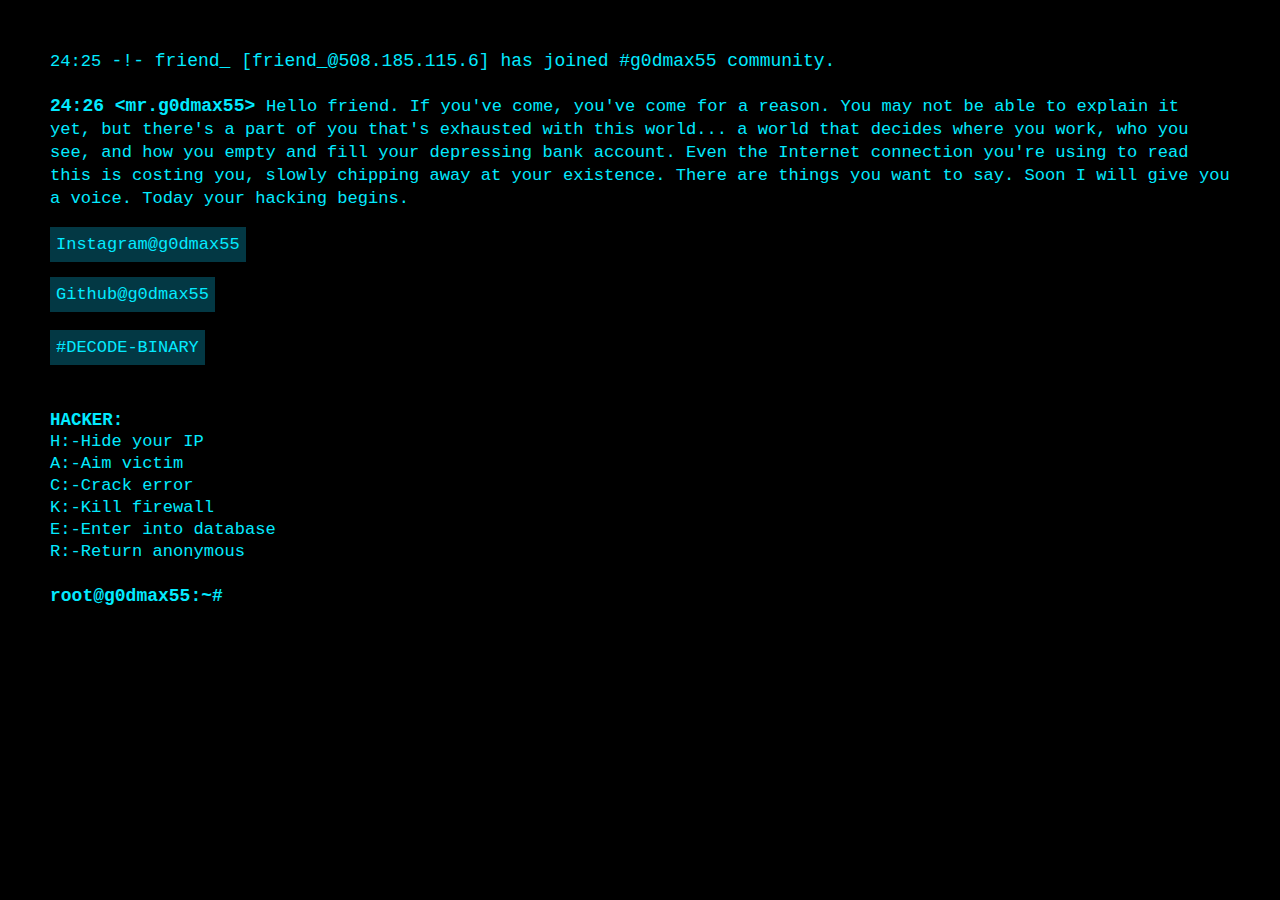
<file: index.html>
<!DOCTYPE html>

<html class=" js flexbox flexboxlegacy canvas canvastext webgl no-touch geolocation postmessage no-websqldatabase indexeddb hashchange history draganddrop websockets rgba hsla multiplebgs backgroundsize borderimage borderradius boxshadow textshadow opacity cssanimations csscolumns cssgradients no-cssreflections csstransforms csstransforms3d csstransitions fontface generatedcontent video audio localstorage sessionstorage webworkers no-applicationcache svg inlinesvg smil svgclippaths" style="" lang=""><head>
<meta http-equiv="content-type" content="text/html; charset=windows-1252">
    

    <link rel="stylesheet" href="Index-101/main-600a9791.css">

    <script src="Index-101/vendor-48ca455c.js"></script>


  </head>
<title>G0DMAX55-HOME</title>
  <body>

    <div id="app"><div class="terminal-wrapper">
  <div class="terminal-content"><div class="line"><span class="prefix" style="color: #03eaff; font-size: 95%; ">24:25 </span><span class="input" style="color: #03eaff;">-!- friend_ [friend_@508.185.115.6] has joined #g0dmax55 community.</span></div><div class="line"><span class="prefix" style="color: inherit;"></span><span class="input" style="color: inherit;">&nbsp;</span></div><div class="line"><span class="prefix" style="color: #03eaff; font-weight: 700; font-size: 100%; ">24:26 &lt;mr.g0dmax55&gt; </span><span class="input" style="color:#03eaff; font-size: 95%; ">Hello
 friend. If you've come, you've come for a reason. You may not be able 
to explain it yet, but there's a part of you that's exhausted with this 
world... a world that decides where you work, who you see, and how you 
empty and fill your depressing bank account. Even the Internet 
connection you're using to read this is costing you, slowly chipping 
away at your existence. There are things you want to say. Soon I will 
give you a voice. Today your hacking begins.<button onclick="window.location.href = &quot;https://instagram.com/g0dmax55&quot;" style="background:#033844;height: 35px;border-color: #000;font-size: 14px;cursor: pointer;color: #03eaff;vertical-align: baseline;font: inherit;font-size: 17px;font-weight: 500;font-style: normal;line-height: 22px;margin-top: 17px;">Instagram@g0dmax55</button><button onclick="window.location.href = &quot;https://github.com/g0dmax55/&quot;" style="background:#033844;height: 35px;border-color: #000;font-size: 14px;cursor: pointer;color: #03eaff;vertical-align: baseline;font: inherit;font-size: 17px;font-weight: 500;font-style: normal;line-height: 22px;margin-top: 15px;">Github@g0dmax55</button><br><button onclick="window.location.href = &quot;index1.html&quot;" style="background:#033844;height: 35px;border-color: #000;font-size: 14px;cursor: pointer;color: #03eaff;vertical-align: baseline;font: inherit;font-size: 17px;font-weight: 500;font-style: normal;line-height: 22px;margin-top: -5px;">#DECODE-BINARY</button></span></div><div class="line"><span class="prefix" style="color: inherit; font-weight: 700;"></span><span class="input" style="color: inherit;"></span></div><div class="line"><span class="prefix" style="color: inherit; font-weight: 700;"></span><span class="input" style="color: inherit;"><div class="line">&nbsp;</div>

<div class="line" style="font-size: 97%;color:#03eaff;">
<strong>HACKER:</strong>
</div>
<div class="line" style="font-size: 95%;color:#03eaff;">
	<div class="menu">
			<div class="line">H:-Hide your IP</div>
			<div class="line">A:-Aim victim</div>
			<div class="line">C:-Crack error</div>
			<div class="line">K:-Kill firewall</div>
			<div class="line">E:-Enter into database</div>
			<div class="line">R:-Return anonymous</div>
	</div>
</div>
<div class="line">&nbsp;</div></span></div><div class="line"><span class="prefix" style="color: inherit; font-weight: 700; font-size: 100%; color:#03eaff;">root@g0dmax55:~#  </span><span class="input" style="color: inherit;"></span><span class="prompt">&nbsp;</span></div></div>
  <textarea autocapitalize="off" id="hidden-textarea"></textarea>
</div>
<footer><div class="footer-links"><span><a href="" target="_blank"></a></span><span><a href="" target="_blank"></a></span></div></footer></div>

    
    <script src="Index-101/s_code.js"></script>
    <script src="Index-101/main-acba06a5.js"></script>


</body></html>
</file>
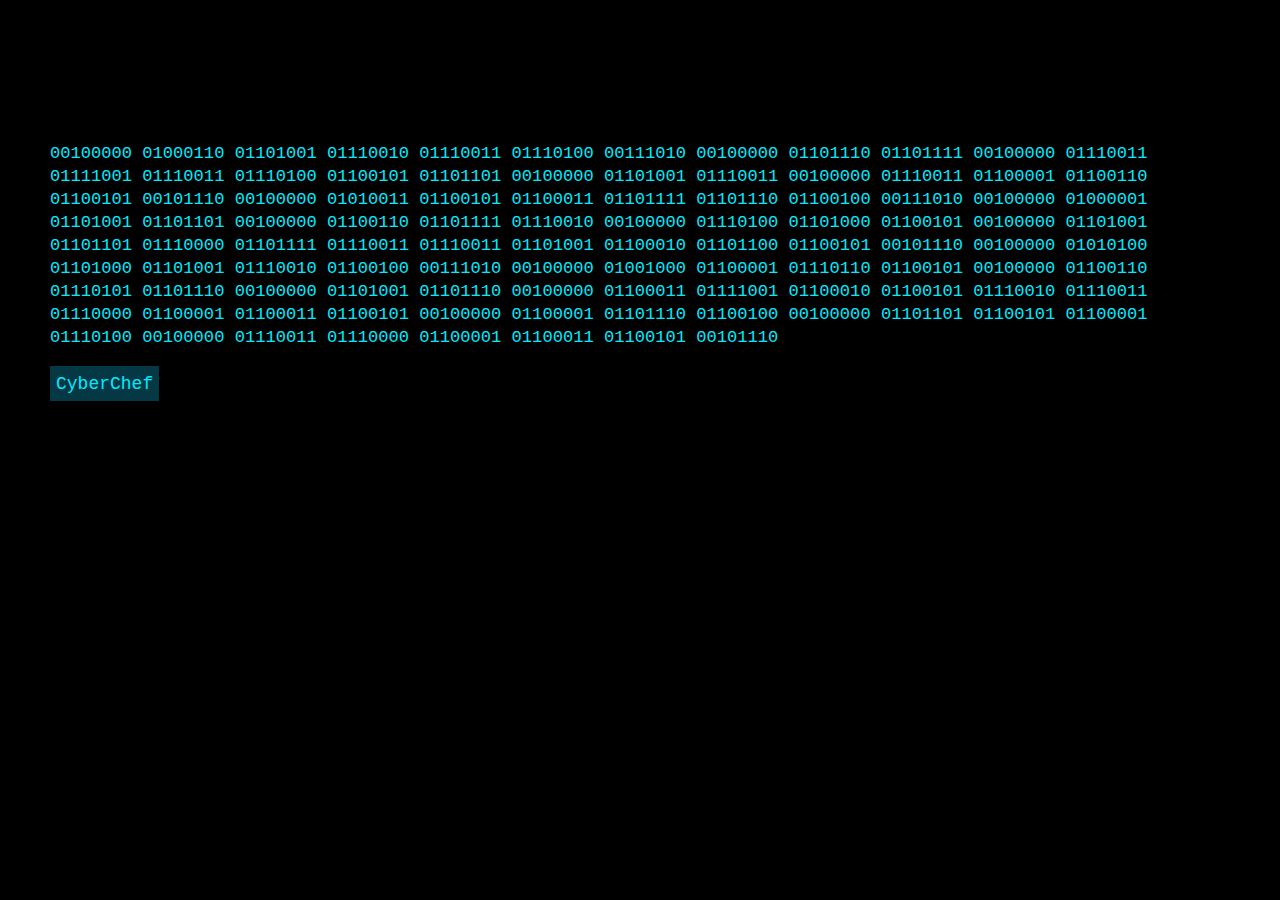
<file: index1.html>
<!DOCTYPE html>

<html class=" js flexbox flexboxlegacy canvas canvastext webgl no-touch geolocation postmessage no-websqldatabase indexeddb hashchange history draganddrop websockets rgba hsla multiplebgs backgroundsize borderimage borderradius boxshadow textshadow opacity cssanimations csscolumns cssgradients no-cssreflections csstransforms csstransforms3d csstransitions fontface generatedcontent video audio localstorage sessionstorage webworkers no-applicationcache svg inlinesvg smil svgclippaths" style="" lang=""><head>
<meta http-equiv="content-type" content="text/html; charset=windows-1252">
    

    <link rel="stylesheet" href="Index-101/main-600a9791.css">

    <script src="Index-101/vendor-48ca455c.js"></script>


  </head>
<title>-DECODE-</title>
  <body>

    <div id="app"><div class="terminal-wrapper">
  <div class="terminal-content" style="margin-top: 70px;"><div class="line"><span class="prefix" style="color: #03eaff; font-size: 95%; "></span><span class="input" style="color: #03eaff;"></span></div><div class="line"><span class="prefix" style="color: inherit;"></span><span class="input" style="color:#03eaff; font-size: 95%;">00100000 01000110 01101001 01110010 01110011 01110100 00111010 00100000 01101110 01101111 00100000 01110011 01111001 01110011 01110100 01100101 01101101 00100000 01101001 01110011 00100000 01110011 01100001 01100110 01100101 00101110 00100000 01010011 01100101 01100011 01101111 01101110 01100100 00111010 00100000 01000001 01101001 01101101 00100000 01100110 01101111 01110010 00100000 01110100 01101000 01100101 00100000 01101001 01101101 01110000 01101111 01110011 01110011 01101001 01100010 01101100 01100101 00101110 00100000 01010100 01101000 01101001 01110010 01100100 00111010 00100000 01001000 01100001 01110110 01100101 00100000 01100110 01110101 01101110 00100000 01101001 01101110 00100000 01100011 01111001 01100010 01100101 01110010 01110011 01110000 01100001 01100011 01100101 00100000 01100001 01101110 01100100 00100000 01101101 01100101 01100001 01110100 00100000 01110011 01110000 01100001 01100011 01100101 00101110
            </div><button onclick="window.location.href = &quot;https://gchq.github.io/CyberChef/&quot;" style="background:#033844;height: 35px;border-color: #000;font-size: 14px;cursor: pointer;color: #03eaff;vertical-align: baseline;font: inherit;font-size: 18px;font-weight: 500;font-style: normal;line-height: 22px;margin-top: 17px;">CyberChef</button></span></div><div class="line"><span class="prefix" style="color: inherit; font-weight: 700;"></span><span class="input" style="color: inherit;"></span></div><div class="line"><span class="prefix" style="color: inherit; font-weight: 700;"></span><span class="input" style="color: inherit;"><div class="line">&nbsp;</div>

    <script src="Index-101/s_code.js"></script>
    <script src="Index-101/main-acba06a5.js"></script>


</body></html>
</file>
<file: Index-101/main-600a9791.css>
html,body,div,span,applet,object,iframe,h1,h2,h3,h4,h5,h6,p,blockquote,pre,a,abbr,acronym,address,big,cite,code,del,dfn,em,img,ins,kbd,q,s,samp,small,strike,strong,sub,sup,tt,var,b,u,i,center,dl,dt,dd,ol,ul,li,fieldset,form,label,legend,table,caption,tbody,tfoot,thead,tr,th,td,article,aside,canvas,details,embed,figure,figcaption,footer,header,hgroup,menu,nav,output,ruby,section,summary,time,mark,audio,video{margin:0;padding:0;border:0;font:inherit;font-size:100%;vertical-align:baseline}html{line-height:1}ol,ul{list-style:none}table{border-collapse:collapse;border-spacing:0}caption,th,td{text-align:left;font-weight:400;vertical-align:middle}q,blockquote{quotes:none}q:before,q:after,blockquote:before,blockquote:after{content:"";content:none}a img{border:none}article,aside,details,figcaption,figure,footer,header,hgroup,main,menu,nav,section,summary{display:block}html{box-sizing:border-box}*,*:before,*:after{box-sizing:inherit}html,body{padding:0;margin:0;width:100%;height:100%;overflow:hidden;background-color:#000;font-family:'Source Code Pro','Courier New',Courier,monospace;font-weight:500;color:#fff;font-size:100%}#app{position:absolute;top:0;left:0;color:#fff;width:100%;height:100%;padding:0;margin:0;overflow:hidden}.gn{color:#008c23}.bl{color:#2eafa7}button{border:0;display:block;outline:none;line-height:0;font-size:0;color:transparent;cursor:pointer;background:0 0}@-webkit-keyframes blink{0%{background:#fff}100%{background:0 0}}@keyframes blink{0%{background:#03eaff}100%{background:0 0}}.terminal-wrapper{margin:0;padding:0;position:absolute;top:0;left:0;right:0;bottom:0;width:100%;height:100%;overflow:auto;-webkit-overflow-scrolling:touch;-webkit-touch-callout:none;-webkit-user-select:none;-moz-user-select:none;-ms-user-select:none;user-select:none;cursor:default}.prompt{-webkit-animation:.5s blink alternate infinite;animation:.5s blink alternate infinite}.input.ascii{white-space:pre;font-size:10px;line-height:10px}#hidden-textarea{position:absolute;width:100px;height:0;opacity:0;left:-9999em}.terminal-content{position:relative;font-size:11px;line-height:15px;color:#fff;height:auto;padding:15px 15px 30px 15px}.terminal-content .line{min-height:15px}@media screen and (min-width:32em){.terminal-content{font-size:14px;line-height:18px;padding:30px 30px 40px 30px}.terminal-content .line{min-height:18px}}@media screen and (min-width:50em){.terminal-content{font-size:18px;line-height:22px;padding:50px}.terminal-content .line{min-height:22px}}.terminal-content strong{font-weight:700}.emails{margin-top:20px;font-size:11px;line-height:36px;height:auto}.emails input[type="text"]{font-family:'Source Code Pro','Courier New',Courier,monospace;font-weight:500;color:#fff;font-size:100%;min-width:157px}.emails .mail-denied{color:red}@media screen and (min-width:32em){.emails{font-size:14px}.emails input[type="text"]{min-width:275px}}@media screen and (min-width:50em){.emails{font-size:18px}.emails input[type="text"]{min-width:510px}}.inline-image{margin:1em 0}.inline-image img{width:100%;max-width:600px;height:auto}.video-container{position:absolute;top:0;left:0;width:100%;height:100%;z-index:2;display:none}.video-container video{width:100%;height:100%}.video-container .btn-play{width:100px;height:100px;background:url("../images/btn-play.png") 0 0 no-repeat;position:absolute;top:50%;left:50%;margin:-50px 0 0 -50px;border:0;outline:0}footer{position:absolute;bottom:15px;right:15px;left:15px;z-index:10}footer .footer-links{text-align:center}footer .footer-links span,footer .footer-links a{color:#555;font-size:7px;margin-right:6px}footer .footer-links span:hover,footer .footer-links a:hover{color:#fff}footer .nbc-copy{margin-top:3px;text-align:center;color:#555;font-size:7px}footer .nbc-copy:hover{color:#fff}@media screen and (min-width:32em){footer{text-align:center}footer .footer-links,footer .nbc-copy{display:inline-block}footer .footer-links span a{font-size:10px}footer .nbc-copy{font-size:10px}footer:before{background:#000;content:'';height:32px;left:0;position:absolute;right:0;top:0;z-index:-1}}@media screen and (min-width:64em){footer{left:auto;bottom:15px;right:30px}}.slick-slider{position:relative;display:block;box-sizing:border-box;-moz-box-sizing:border-box;-webkit-touch-callout:none;-webkit-user-select:none;-khtml-user-select:none;-moz-user-select:none;-ms-user-select:none;user-select:none;-ms-touch-action:pan-y;touch-action:pan-y;-webkit-tap-highlight-color:transparent}.slick-list{position:relative;overflow:hidden;display:block;margin:0;padding:0}.slick-list:focus{outline:none}.slick-list.dragging{cursor:pointer;cursor:hand}.slick-slider .slick-track,.slick-slider .slick-list{-webkit-transform:translate3d(0,0,0);-ms-transform:translate3d(0,0,0);transform:translate3d(0,0,0)}.slick-track{position:relative;left:0;top:0;display:block}.slick-track:before,.slick-track:after{content:"";display:table}.slick-track:after{clear:both}.slick-loading .slick-track{visibility:hidden}.slick-slide{float:left;height:100%;min-height:1px;display:none}[dir="rtl"] .slick-slide{float:right}.slick-slide img{display:block}.slick-slide.slick-loading img{display:none}.slick-slide.dragging img{pointer-events:none}.slick-initialized .slick-slide{display:block}.slick-loading .slick-slide{visibility:hidden}.slick-vertical .slick-slide{display:block;height:auto;border:1px solid transparent}.image-container{position:absolute;width:100%;height:100%;opacity:0;transition:opacity .2s}.image-container .btn-close{position:absolute;z-index:2;top:0;right:0;background:#000;width:30px;height:30px;padding:7px}.image-container .btn-close svg{fill:#fff}.image-container .btn-close:hover svg{fill:#008c23}.image-container .slick-slider,.image-container .slick-list{height:100%}.image-container .image-item{position:relative;background-size:cover;background-repeat:no-repeat;background-position:50% 50%;height:100%;background:#000}.image-container .image-item img{position:absolute;top:0;left:0}.image-container .image-caption{background:#000;background:rgba(0,0,0,.7);color:#fff;position:absolute;left:0;bottom:0;width:100%;padding:20px 20px 50px 20px;z-index:2;font-size:.825em;text-align:center}.image-container .slick-track{height:100%}.image-container button{border:0;display:block;outline:none;line-height:0;font-size:0;color:transparent;cursor:pointer;background:0 0}.image-container button.slick-prev{position:absolute;top:50%;left:0;width:30px;height:30px;background:#000;padding:7px}.image-container button.slick-prev svg{fill:#fff}.image-container button.slick-prev:hover svg{fill:#008c23}.image-container button.slick-next{position:absolute;top:50%;right:0;width:30px;height:30px;background:#000;padding:7px}.image-container button.slick-next svg{fill:#fff}.image-container button.slick-next:hover svg{fill:#008c23}.image-container .slick-dots{position:absolute;bottom:-30px;height:30px;width:100%;text-align:center}.image-container .slick-dots li{display:inline-block;padding:0;width:8px;height:8px;border-radius:4px;background:#333;margin:0 5px;overflow:hidden}.image-container .slick-dots li button{display:block;width:100%;height:100%}.image-container .slick-dots li.slick-active,.image-container .slick-dots li:hover{background:#008c23}.live-container{position:absolute;width:100%;height:100%;top:0;left:0;transition:opacity .2s;background:#000;padding:15px;z-index:2;overflow:auto}.live-container .cell{position:relative}.live-container a.twitch-link{font-weight:700;color:#008c23;text-decoration:none;margin:1em 0;display:block;position:absolute;bottom:-3em}.live-container a.twitch-link:hover{color:#fff;text-decoration:underline}.live-container .live-feed{width:100%;padding-bottom:56.25%;position:relative;margin-bottom:1em}.live-container .live-feed iframe{position:absolute;top:0;left:0;width:100%;height:100%}.live-container .btn-close{position:absolute;z-index:2;top:0;right:0;background:#000;width:30px;height:30px;padding:7px}.live-container .btn-close svg{fill:#fff}.live-container .btn-close:hover svg{fill:#008c23}.live-container .entry-form{margin-top:3em;position:relative;min-height:360px}.live-container .entry-form iframe{position:absolute;top:0;left:0;width:100%;height:100%}@media screen and (min-width:50em){.live-container .live-table{display:table;position:absolute;width:100%;height:100%;max-width:1200px;padding:20px;top:0;left:0}.live-container .cell{display:table-cell;vertical-align:middle}.live-container .cell.form{width:35%;padding-left:20px}.live-container .cell.feed{width:65%}.live-container .live-feed{margin-bottom:0}.live-container .entry-form{margin-top:0;min-height:0;padding-bottom:100%}}
</file>
